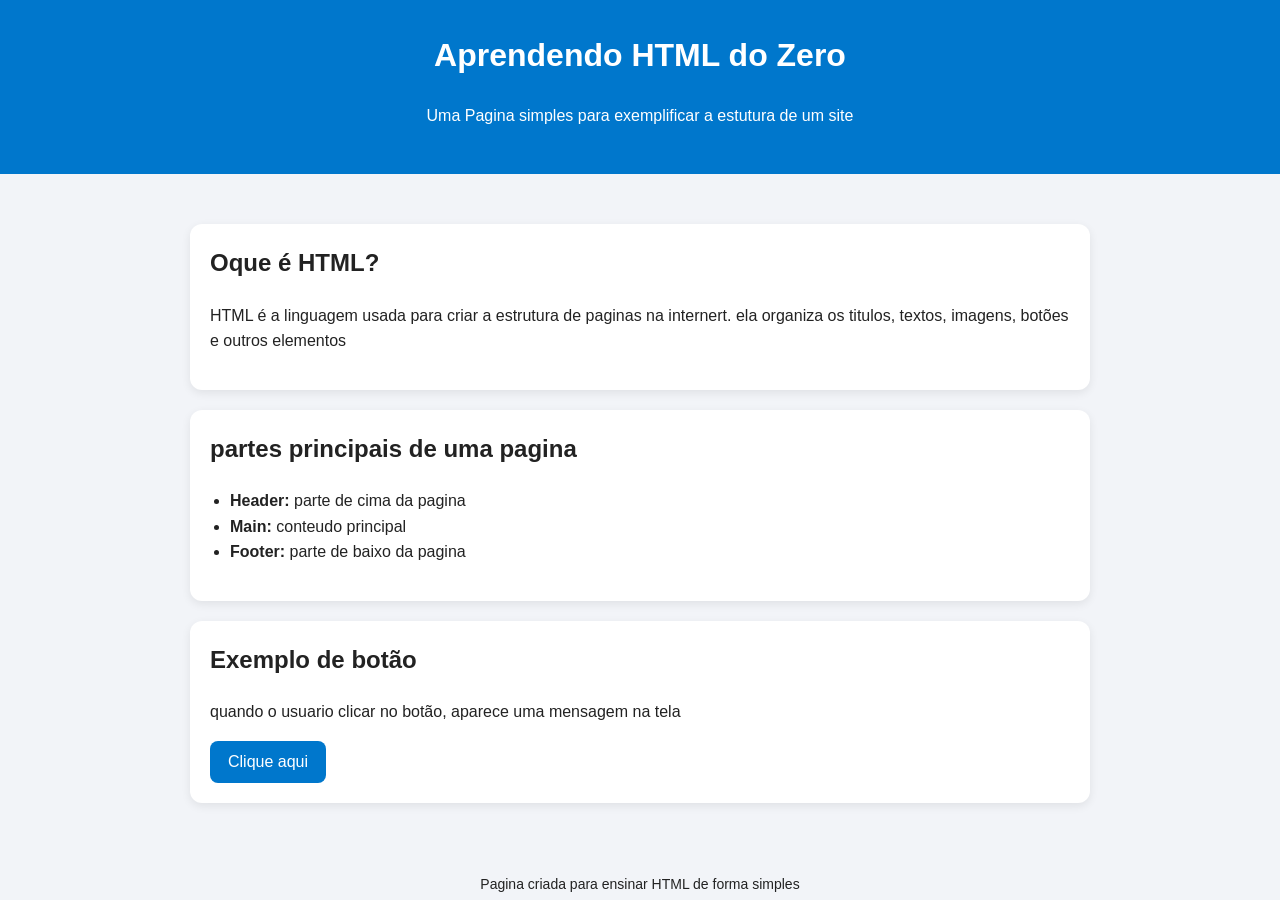
<file: pagina.html>
<!DOCTYPE html>
<html lang="pt-br">
    <head>
       <!--Define o conjunto de caracteres para acentos e simbolos-->
       <meta charset="UTF-8"/>
       
       <!--Faz a pagina se adaptar ao tamanho da tela do celular-->
       <meta name="viewport" content="width=device-width, initial-scale=1.0"/>

       <!--Titulo que aparece na aba do navegador-->
       <title>aprendendo HTML</title>

        <!--CSS parte que deixa a pagina bonita-->
        <style> 
            /*Remove margens padrao e define fontes da pagina*/
        body {
            margin: 0;
            font-family: Arial,  sans-serif;
            background: #f2f4f8;
            color: #222;
            line-height: 1.6 ;  
            }

        /* cabeçalho da pagina*/
        header {
            background: #0077cc;
            color:white;
            padding:30px 20px;
            text-align: center;
        }

        /*Area principal o conteudo*/
        main{
            max-width:900px;
            margin: 30px auto;
            padding: 20px;
        }
         
        /* Caixas de conteudo */
        .card {
            background: white;
            padding: 20px;
            margin-bottom: 20px;
            border-radius:12px;
            box-shadow: 0 3px 10px rgba(0, 0, 0, 0.08) 
        }
        /*Titulo*/
        h1, h2 {
            margin-top: 0;
        }

        /*lista*/
        ul{
            padding-left:20px;
        }

        /*Botão*/
        button{
            background: #0077cc;
            color: white;
            border:none; 
            padding:12px 18px;
            border-radius: 8px;
            cursor: pointer;
            font-size: 16px;
        }

        button:hover{
            background: #005fa3;
        }
        /* Rodapé */
        footer{
            text-align: center;
            padding: 20px
            backgound, white;
            margin-top: 30px;
            font-size: 14px
        }
        </style>
    </head>
    <body>
        <!--CABEÇALHO DA PAGINA-->
        <header>
            <h1> Aprendendo HTML do Zero</h1>
            <p>Uma Pagina simples para exemplificar a estutura de um site</p>
        </header>
        
        <!--Conteudo principal da pagina-->
        <main>

            <!--Primeira caixa-->
            <section class="card">
                <h2> Oque é HTML?</h2>
                <p>HTML é a linguagem usada para criar a estrutura de paginas na internert.
                    ela organiza os titulos, textos, imagens, botões e outros elementos
                </p>
            </section>

            <!--SEgunda caixa-->
            <section class="card">
                <h2>partes principais de uma pagina</h2>
                <ul>
                    <li><strong>Header:</strong> parte de cima da pagina</li> 
                    <li><strong>Main:</strong> conteudo principal</li> 
                    <li><strong>Footer:</strong> parte de baixo da pagina</li>
                </ul>    
            </section>

            <!--Terceira caixa-->
            <section class="card">
                <h2> Exemplo de botão</h2>
                <p> quando o usuario clicar no botão, aparece uma mensagem na tela</p> 
                <button onclick="alert('Parabens!, Voce clicou no botão.')">
                    Clique aqui
                </button>
            </section>
        </main>

        <!-- Rodapé da pagina-->
        <footer>
            Pagina criada para ensinar HTML de forma simples
        </footer>
    </body>
</html >
</file>
